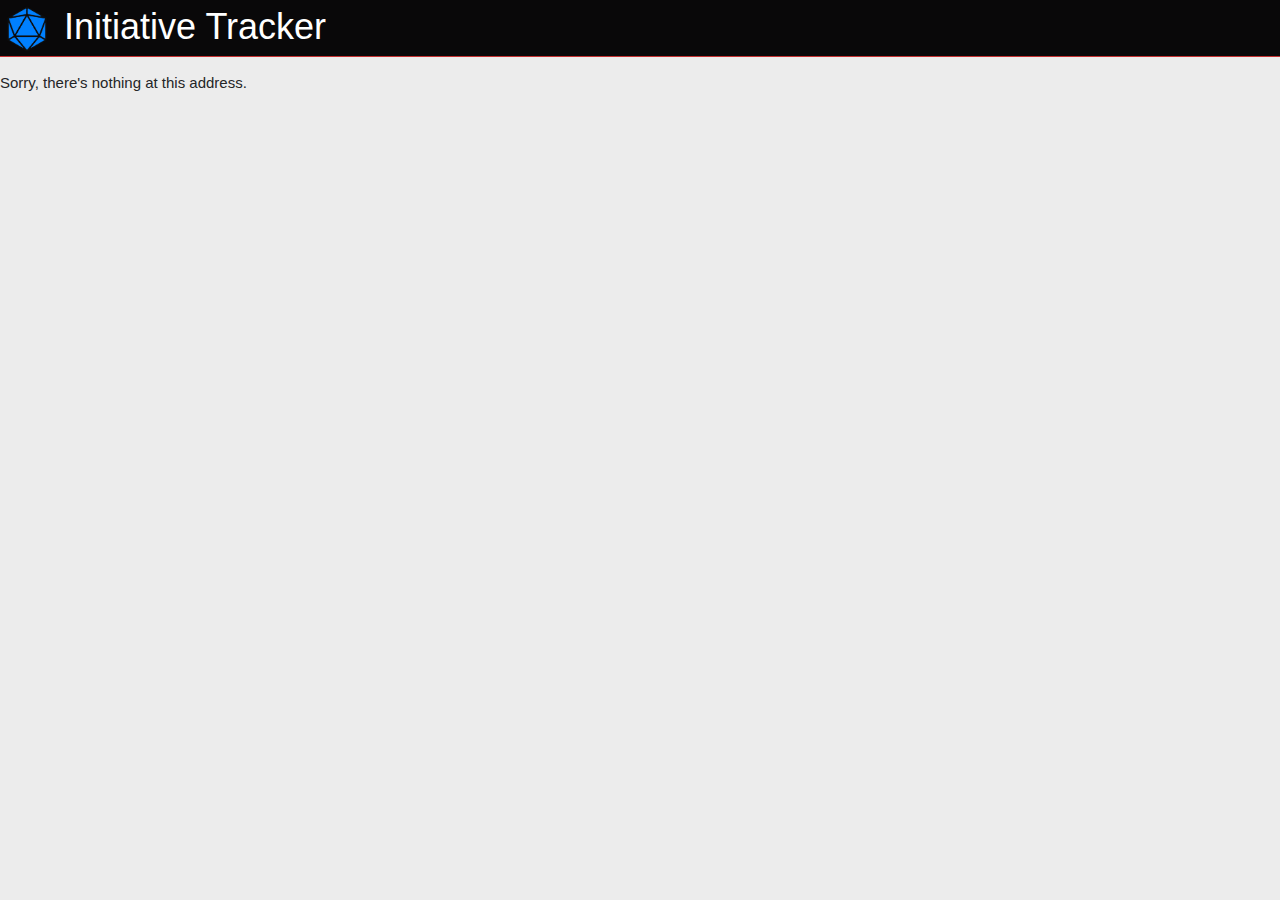
<file: wwwroot/index.html>
<!DOCTYPE html>
<html>

<head>
    <meta charset="utf-8" />
    <meta name="viewport" content="width=device-width, initial-scale=1.0, maximum-scale=1.0, user-scalable=no" />
    <title>Initiative Tracker</title>
    <base href="/" />
    <link href="css/w3.css" rel="stylesheet" />
    <link href="css/app.css" rel="stylesheet" />
    <link href="InitiativeTracker.styles.css" rel="stylesheet" />

    <link rel="apple-touch-icon" sizes="180x180" href="favicons/apple-touch-icon.png">
    <link rel="icon" type="image/png" sizes="32x32" href="favicons/favicon-32x32.png">
    <link rel="icon" type="image/png" sizes="16x16" href="favicons/favicon-16x16.png">
    <link rel="manifest" href="favicons/site.webmanifest">
    <link rel="mask-icon" href="favicons/safari-pinned-tab.svg" color="#5bbad5">
    <link rel="shortcut icon" href="favicons/favicon.ico">
    <meta name="msapplication-TileColor" content="#2b5797">
    <meta name="msapplication-config" content="favicons/browserconfig.xml">
    <meta name="theme-color" content="#ffffff">
</head>

<body>
    <div id="app">
        <div class="w3-display-container" style="height: 100vh;">
            <div class="w3-display-middle w3-center">
                <h1 style="margin: 0;">Initiative Tracker</h1>
                <div class="w3-display-container w3-center">
                    <div class="loader"></div>
                    <img src="D20_icon.png" class="w3-display-middle" style="width: 80px">
                </div>
            </div>
        </div>
    </div>

    <div id="blazor-error-ui">
        An unhandled error has occurred.
        <a href="" class="reload">Reload</a>
        <a class="dismiss">🗙</a>
    </div>
    <script src="_framework/blazor.webassembly.js"></script>
</body>

</html>
</file>
<file: wwwroot/css/app.css>
html, body {
    background-color: rgb(236, 236, 236);
    color: #242527;
    padding: 0;
    margin: 0;
}

header {
    background-color: rgb(9, 8, 9);
    color: white;
    border-bottom: 1px solid rgb(197, 49, 49);
}

button {
    border-width: 1px !important;
    border-style: solid !important;
    border-radius: 4px !important;
}

nav {
    background-color: rgb(38, 40, 42);
    color: rgb(180, 180, 180);
}

nav button {
    border: none !important;
}

table button {
    border: none !important;
}

.panel {
    background-color: rgb(37,37,37);
    color: white;
}

input {
    background-color: rgb(150, 150, 150);
    border-color: rgb(80, 80, 80);
    border-radius: 6px;
    color: white;
}

textarea {
    background-color: rgb(218, 218, 218);
    border-color: rgb(80, 80, 80);
    border-radius: 6px;
    color: black;
    resize: vertical;
}

select {
    background-color: rgb(150, 150, 150);
    border-color: rgb(80, 80, 80);
    border-radius: 6px;
    font-weight: bold;
    color: white;
}

table {
    border-width: 1px;
    border-style: solid;
    border-color: rgb(37,37,37);
}

table thead {
    background-color: rgb(37,37,37);
    color: white;
}

table tbody tr:nth-child(odd) {
    background-color: rgb(236, 236, 236);
}
table tbody tr:nth-child(even) {
    background-color: rgb(218, 218, 218);
}

table tfoot {
    background-color: rgb(37,37,37);
    color: white;
}

tr.active {
    background-color: rgb(197, 49, 49) !important;
}

.page {
    padding: 8px 16px;
}

.stroke.white {
    text-shadow:
    -1px -1px 0 white,
    1px -1px 0 white,
    -1px 1px 0 white,
    1px 1px 0 white; 
}

.stroke.black {
    text-shadow:
    -1px -1px 0 black,
    1px -1px 0 black,
    -1px 1px 0 black,
    1px 1px 0 black; 
}

.accent {
    background-color: #2C8C99;
}

.w3-dropdown-hover:first-child {
    background-color: transparent;
}

.loader {
    display: inline-block;
    border: 16px solid rgb(37,37,37); /* Background */
    border-top: 16px solid rgb(197, 49, 49); /* Forground */
    border-radius: 50%;
    width: 120px;
    height: 120px;
    animation: loader-spin 2s linear infinite;
}

@keyframes loader-spin {
    0% { transform: rotate(0deg); }
    100% { transform: rotate(360deg); }
}

#blazor-error-ui {
    background: lightyellow;
    bottom: 0;
    box-shadow: 0 -1px 2px rgba(0, 0, 0, 0.2);
    display: none;
    left: 0;
    padding: 0.6rem 1.25rem 0.7rem 1.25rem;
    position: fixed;
    width: 100%;
    z-index: 1000;
}

#blazor-error-ui .dismiss {
    cursor: pointer;
    position: absolute;
    right: 0.75rem;
    top: 0.5rem;
}
</file>
